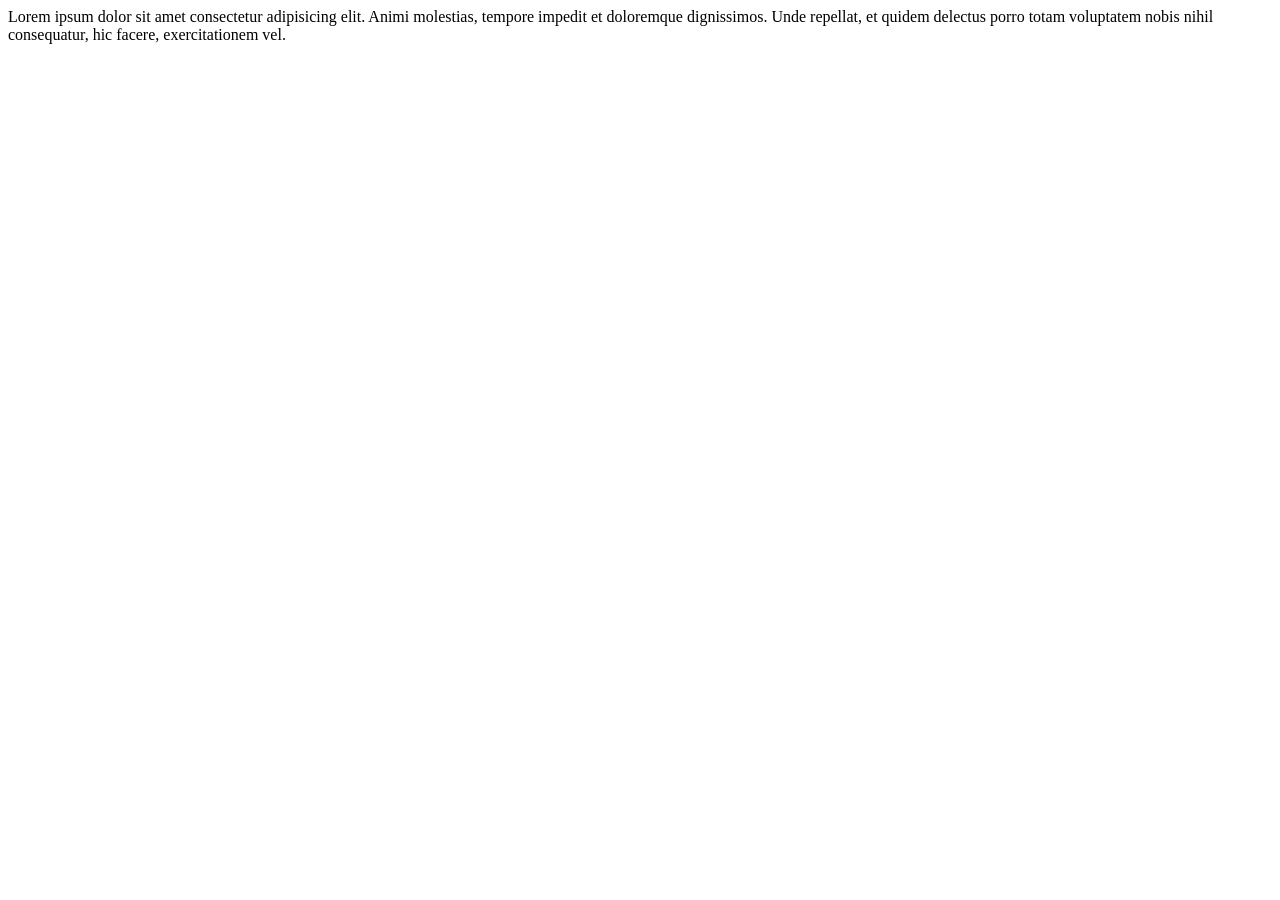
<file: templates/about.html>
<!DOCTYPE html>
<html lang="en">
<head>
    <meta charset="UTF-8">
    <meta http-equiv="X-UA-Compatible" content="IE=edge">
    <meta name="viewport" content="width=device-width, initial-scale=1.0">
    <title>This is about page</title>
</head>
<body>
    Lorem ipsum dolor sit amet consectetur adipisicing elit. Animi molestias, tempore impedit et doloremque dignissimos. Unde repellat, et quidem delectus porro totam voluptatem nobis nihil consequatur, hic facere, exercitationem vel.
    
</body>
</html>
</file>
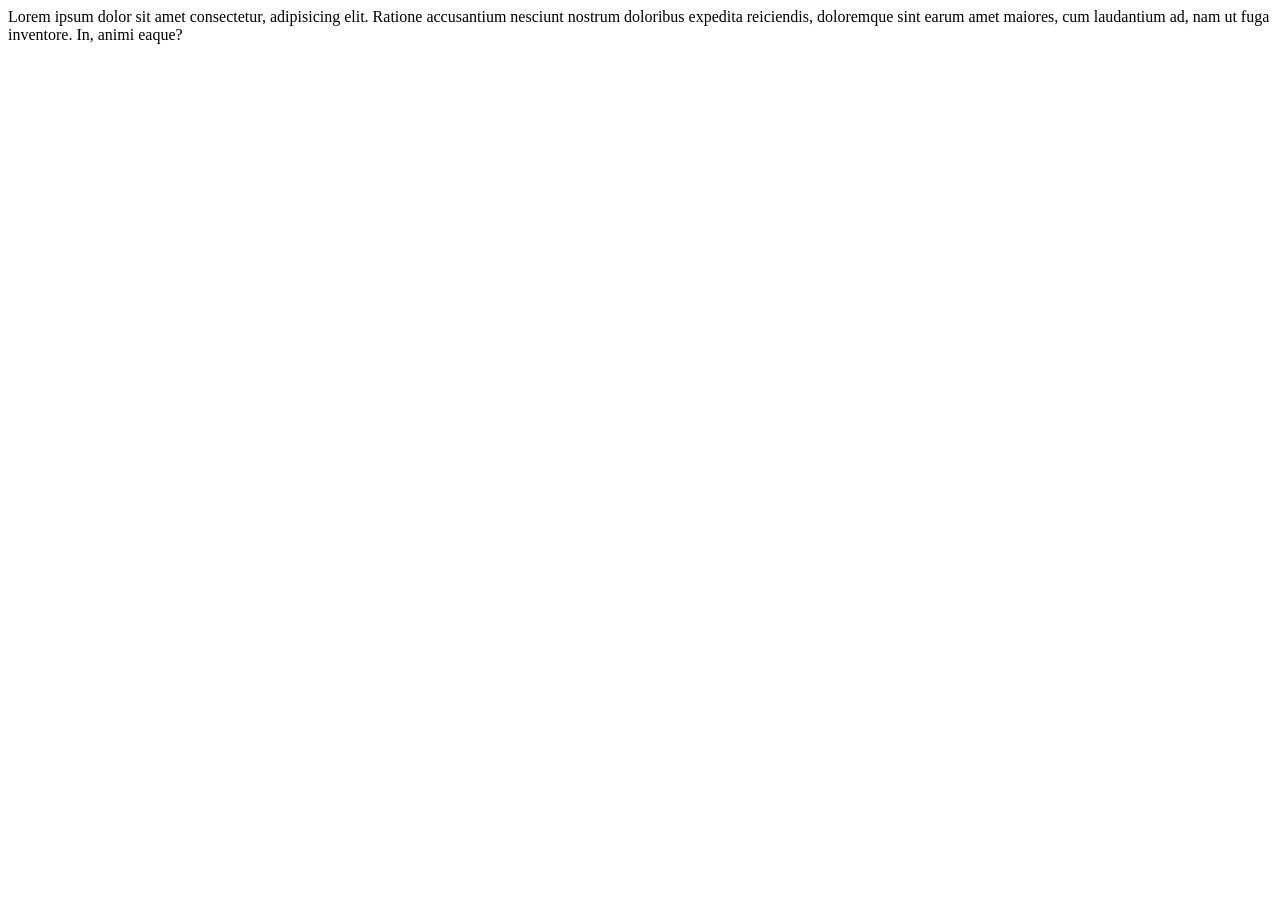
<file: templates/refer.html>
<!DOCTYPE html>
<html lang="en">
<head>
    <meta charset="UTF-8">
    <meta http-equiv="X-UA-Compatible" content="IE=edge">
    <meta name="viewport" content="width=device-width, initial-scale=1.0">
    <title>this is refer page</title>
</head>
<body>
    Lorem ipsum dolor sit amet consectetur, adipisicing elit. Ratione accusantium nesciunt nostrum doloribus expedita reiciendis, doloremque sint earum amet maiores, cum laudantium ad, nam ut fuga inventore. In, animi eaque?
</body>
</html>
</file>
